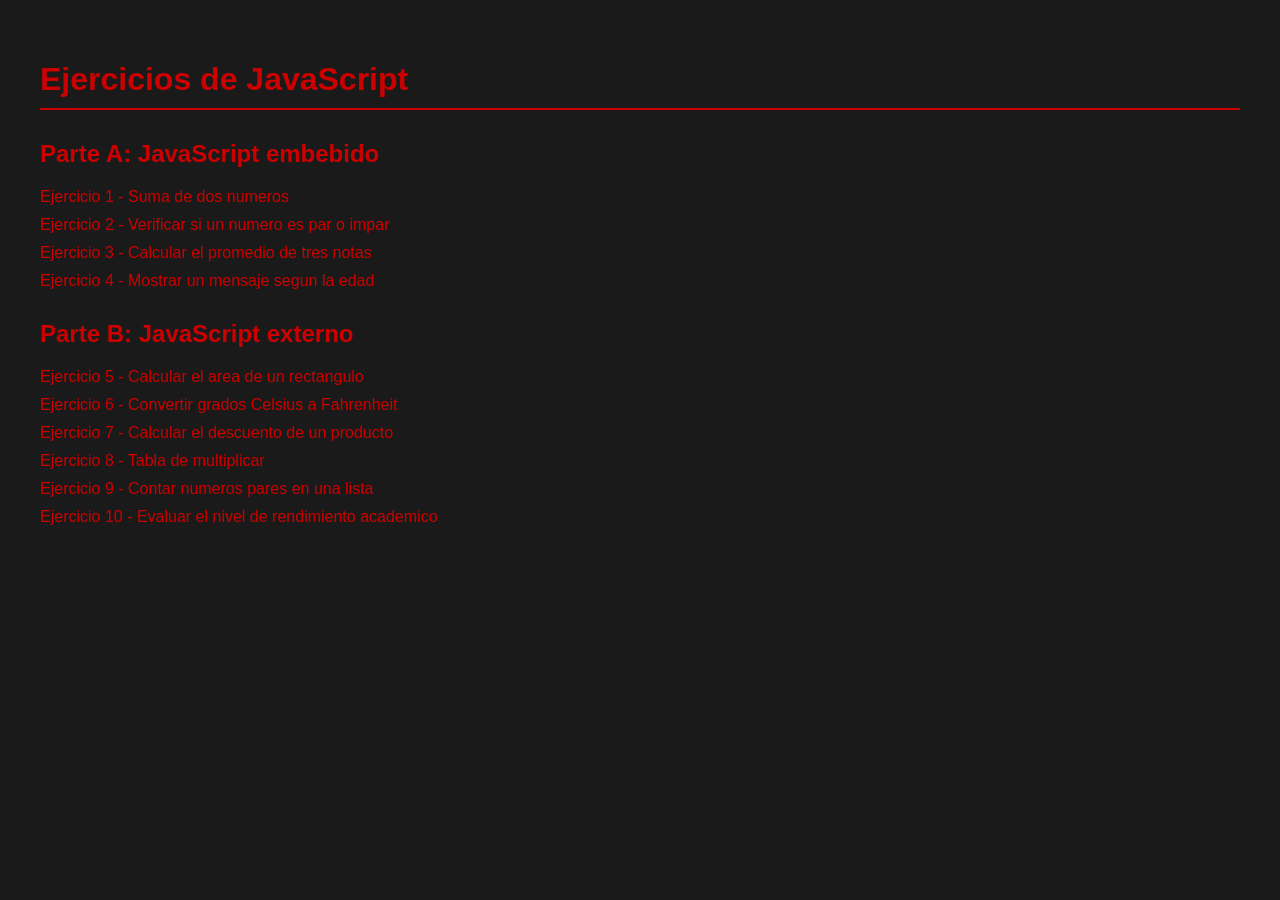
<file: index.html>
<!DOCTYPE html>
<html lang="es">
<head>
    <meta charset="UTF-8">
    <meta name="viewport" content="width=device-width, initial-scale=1.0">
    <title>Ejercicios JavaScript</title>
    <link rel="stylesheet" href="index.css">
</head>
<body>
    <h1>Ejercicios de JavaScript </h1>
    <h2>Parte A: JavaScript embebido</h2>
    <ul>
        <li><a href="ejercicio1.html">Ejercicio 1 - Suma de dos numeros</a></li>
        <li><a href="ejercicio2.html">Ejercicio 2 - Verificar si un numero es par o impar</a></li>
        <li><a href="ejercicio3.html">Ejercicio 3 - Calcular el promedio de tres notas</a></li>
        <li><a href="ejercicio4.html">Ejercicio 4 - Mostrar un mensaje segun la edad</a></li>
    </ul>
    <h2>Parte B: JavaScript externo</h2>
    <ul>
        <li><a href="ejercicio5.html">Ejercicio 5 - Calcular el area de un rectangulo</a></li>
        <li><a href="ejercicio6.html">Ejercicio 6 - Convertir grados Celsius a Fahrenheit</a></li>
        <li><a href="ejercicio7.html">Ejercicio 7 - Calcular el descuento de un producto</a></li>
        <li><a href="ejercicio8.html">Ejercicio 8 - Tabla de multiplicar</a></li>
        <li><a href="ejercicio9.html">Ejercicio 9 - Contar numeros pares en una lista</a></li>
        <li><a href="ejercicio10.html">Ejercicio 10 - Evaluar el nivel de rendimiento academico</a></li>
    </ul>
</body>
</html>
</file>
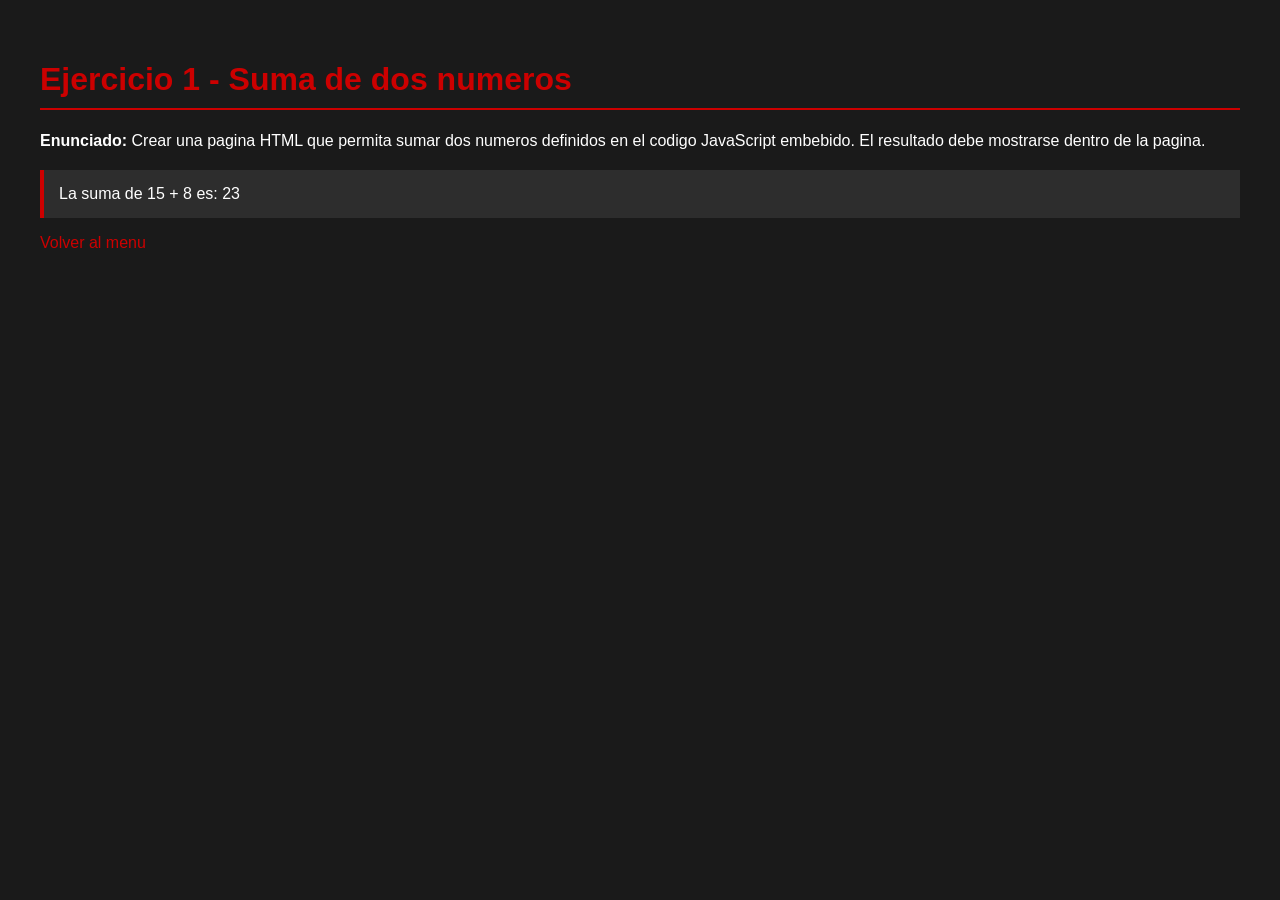
<file: ejercicio1.html>
<!DOCTYPE html>
<html lang="es">
<head>
    <meta charset="UTF-8">
    <title>Ejercicio 1 - Suma de dos numeros</title>
    <link rel="stylesheet" href="ejercicio1.css">
</head>
<body>
    <h1>Ejercicio 1 - Suma de dos numeros</h1>
    <p><strong>Enunciado:</strong> Crear una pagina HTML que permita sumar dos numeros definidos en el codigo JavaScript embebido. El resultado debe mostrarse dentro de la pagina.</p>
    <div id="resultado"></div>

    <script>
        let num1 = 15;
        let num2 = 8;
        let suma = num1 + num2;
        document.getElementById("resultado").innerHTML = "La suma de " + num1 + " + " + num2 + " es: " + suma;
    </script>

    <p><a href="index.html">Volver al menu</a></p>
</body>
</html>
</file>
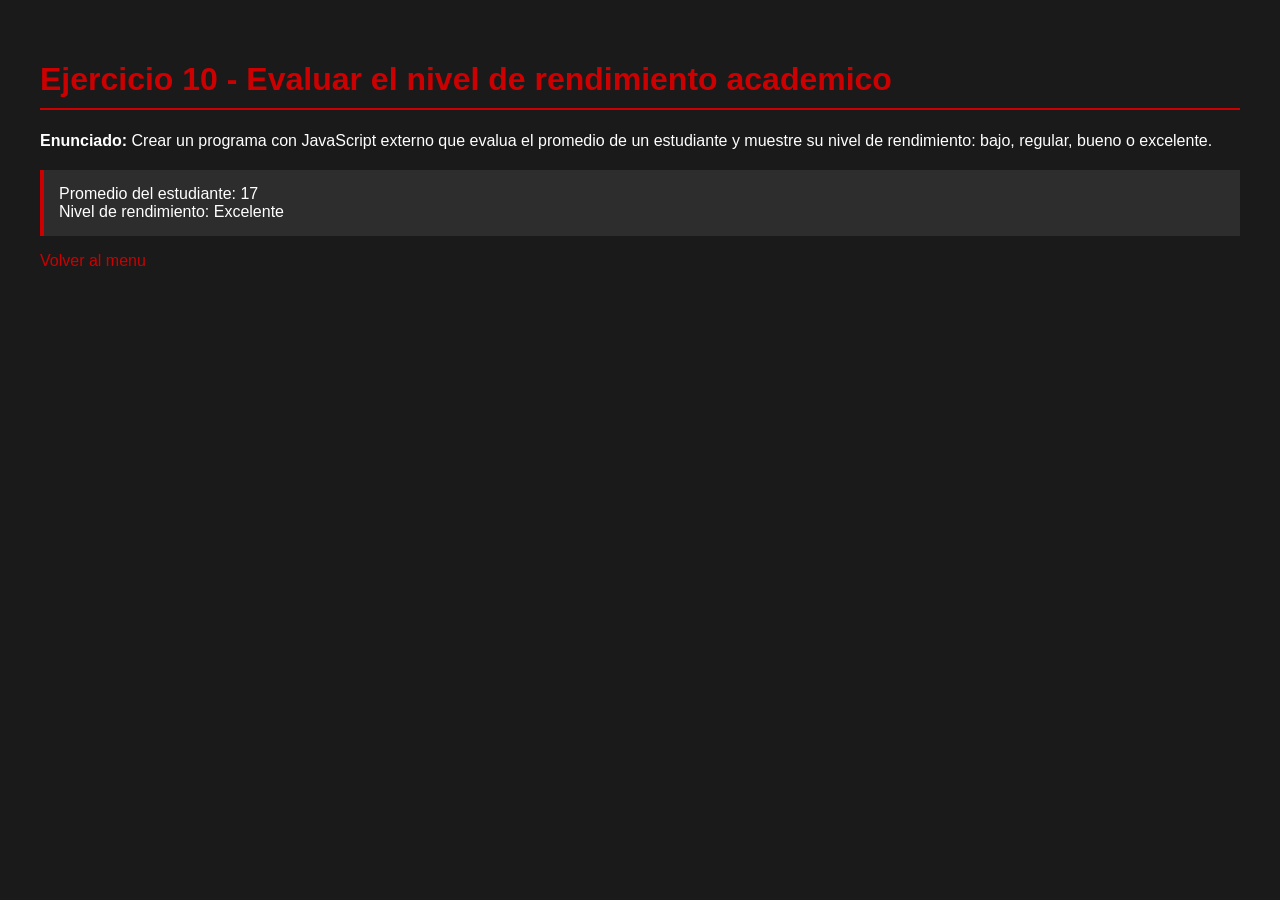
<file: ejercicio10.html>
<!DOCTYPE html>
<html lang="es">
<head>
    <meta charset="UTF-8">
    <title>Ejercicio 10 - Evaluar el nivel de rendimiento academico</title>
    <link rel="stylesheet" href="ejercicio10.css">
</head>
<body>
    <h1>Ejercicio 10 - Evaluar el nivel de rendimiento academico</h1>
    <p><strong>Enunciado:</strong> Crear un programa con JavaScript externo que evalua el promedio de un estudiante y muestre su nivel de rendimiento: bajo, regular, bueno o excelente.</p>
    <div id="resultado"></div>

    <script src="ejercicio10.js"></script>

    <p><a href="index.html">Volver al menu</a></p>
</body>
</html>
</file>
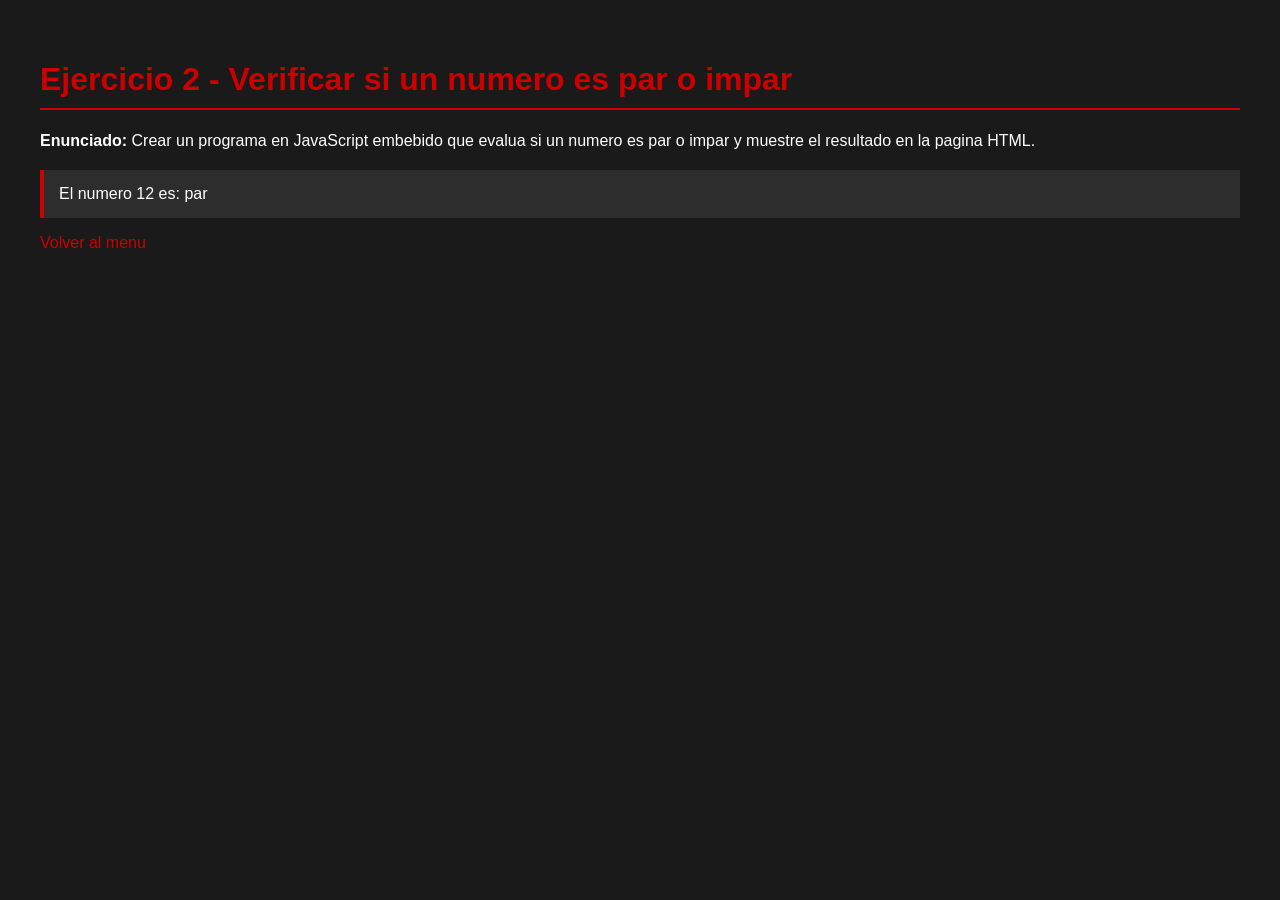
<file: ejercicio2.html>
<!DOCTYPE html>
<html lang="es">
<head>
    <meta charset="UTF-8">
    <title>Ejercicio 2 - Verificar si un numero es par o impar</title>
    <link rel="stylesheet" href="ejercicio2.css">
</head>
<body>
    <h1>Ejercicio 2 - Verificar si un numero es par o impar</h1>
    <p><strong>Enunciado:</strong> Crear un programa en JavaScript embebido que evalua si un numero es par o impar y muestre el resultado en la pagina HTML.</p>
    <div id="resultado"></div>

    <script>
        let numero = 12;
        let resultado = (numero % 2 === 0) ? "par" : "impar";
        document.getElementById("resultado").innerHTML = "El numero " + numero + " es: " + resultado;
    </script>

    <p><a href="index.html">Volver al menu</a></p>
</body>
</html>
</file>
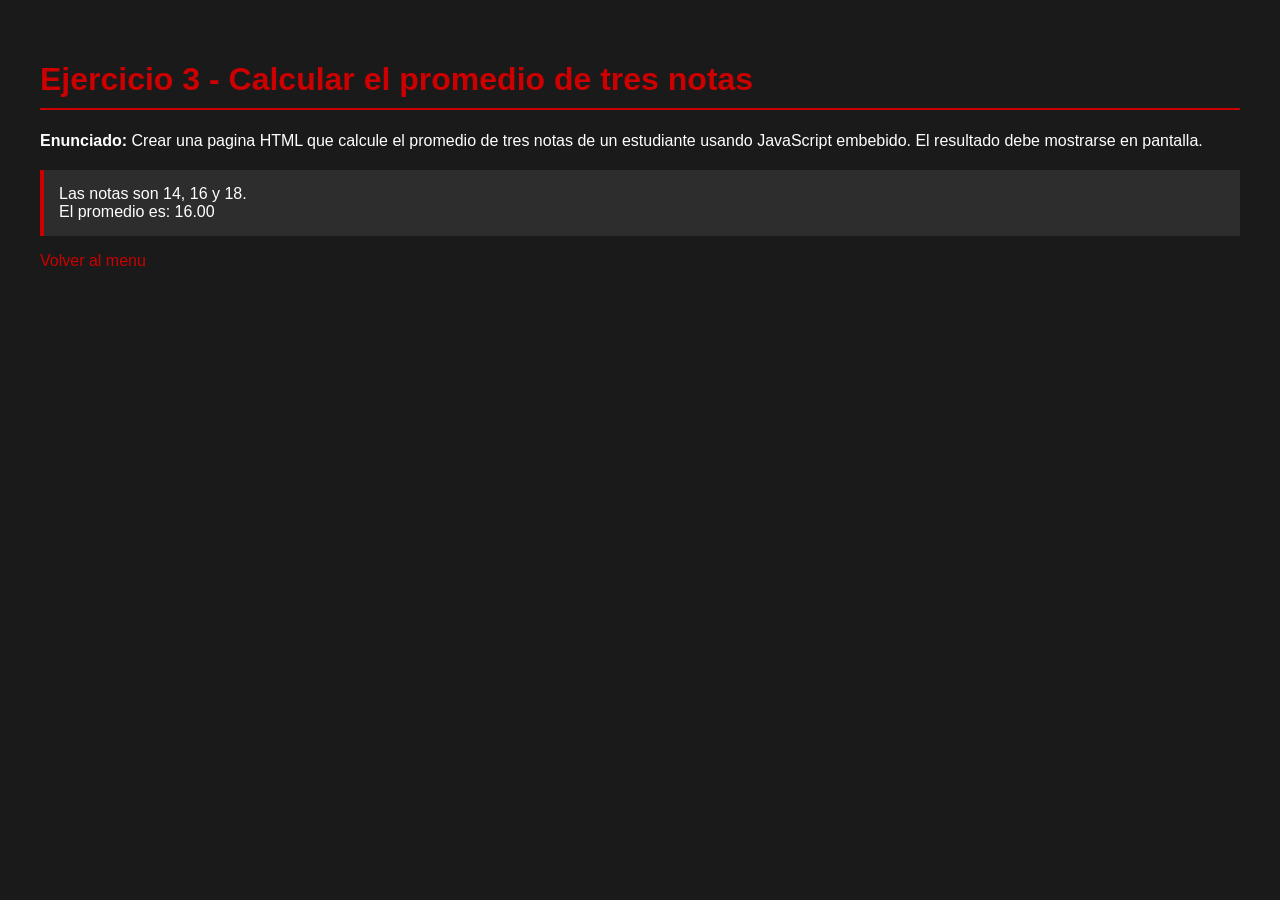
<file: ejercicio3.html>
<!DOCTYPE html>
<html lang="es">
<head>
    <meta charset="UTF-8">
    <title>Ejercicio 3 - Calcular el promedio de tres notas</title>
    <link rel="stylesheet" href="ejercicio3.css">
</head>
<body>
    <h1>Ejercicio 3 - Calcular el promedio de tres notas</h1>
    <p><strong>Enunciado:</strong> Crear una pagina HTML que calcule el promedio de tres notas de un estudiante usando JavaScript embebido. El resultado debe mostrarse en pantalla.</p>
    <div id="resultado"></div>

    <script>
        let nota1 = 14;
        let nota2 = 16;
        let nota3 = 18;
        let promedio = (nota1 + nota2 + nota3) / 3;
        document.getElementById("resultado").innerHTML = "Las notas son " + nota1 + ", " + nota2 + " y " + nota3 + ".<br>El promedio es: " + promedio.toFixed(2);
    </script>

    <p><a href="index.html">Volver al menu</a></p>
</body>
</html>
</file>
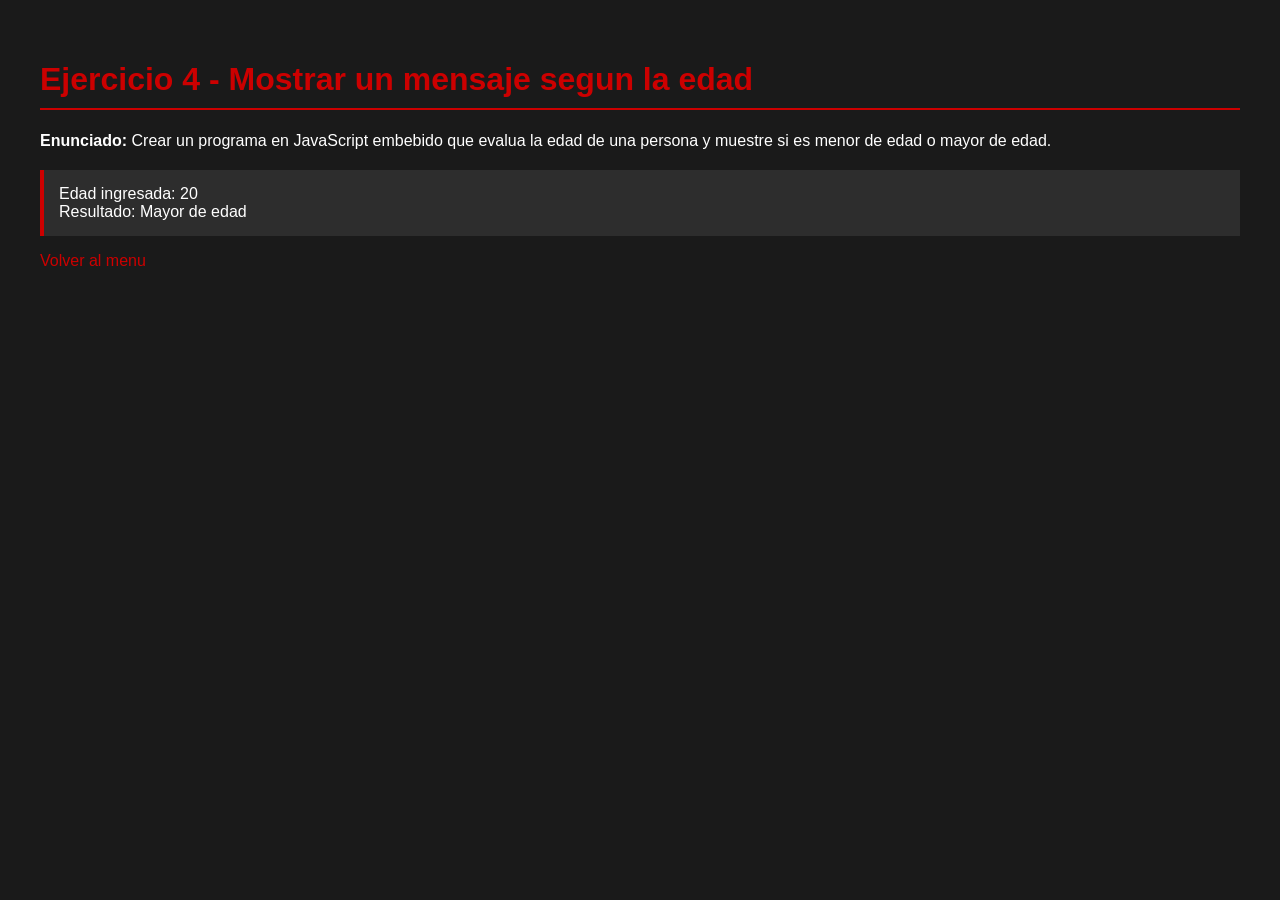
<file: ejercicio4.html>
<!DOCTYPE html>
<html lang="es">
<head>
    <meta charset="UTF-8">
    <title>Ejercicio 4 - Mostrar un mensaje segun la edad</title>
    <link rel="stylesheet" href="ejercicio4.css">
</head>
<body>
    <h1>Ejercicio 4 - Mostrar un mensaje segun la edad</h1>
    <p><strong>Enunciado:</strong> Crear un programa en JavaScript embebido que evalua la edad de una persona y muestre si es menor de edad o mayor de edad.</p>
    <div id="resultado"></div>

    <script>
        let edad = 20;
        let mensaje = (edad >= 18) ? "Mayor de edad" : "Menor de edad";
        document.getElementById("resultado").innerHTML = "Edad ingresada: " + edad + "<br>Resultado: " + mensaje;
    </script>

    <p><a href="index.html">Volver al menu</a></p>
</body>
</html>
</file>
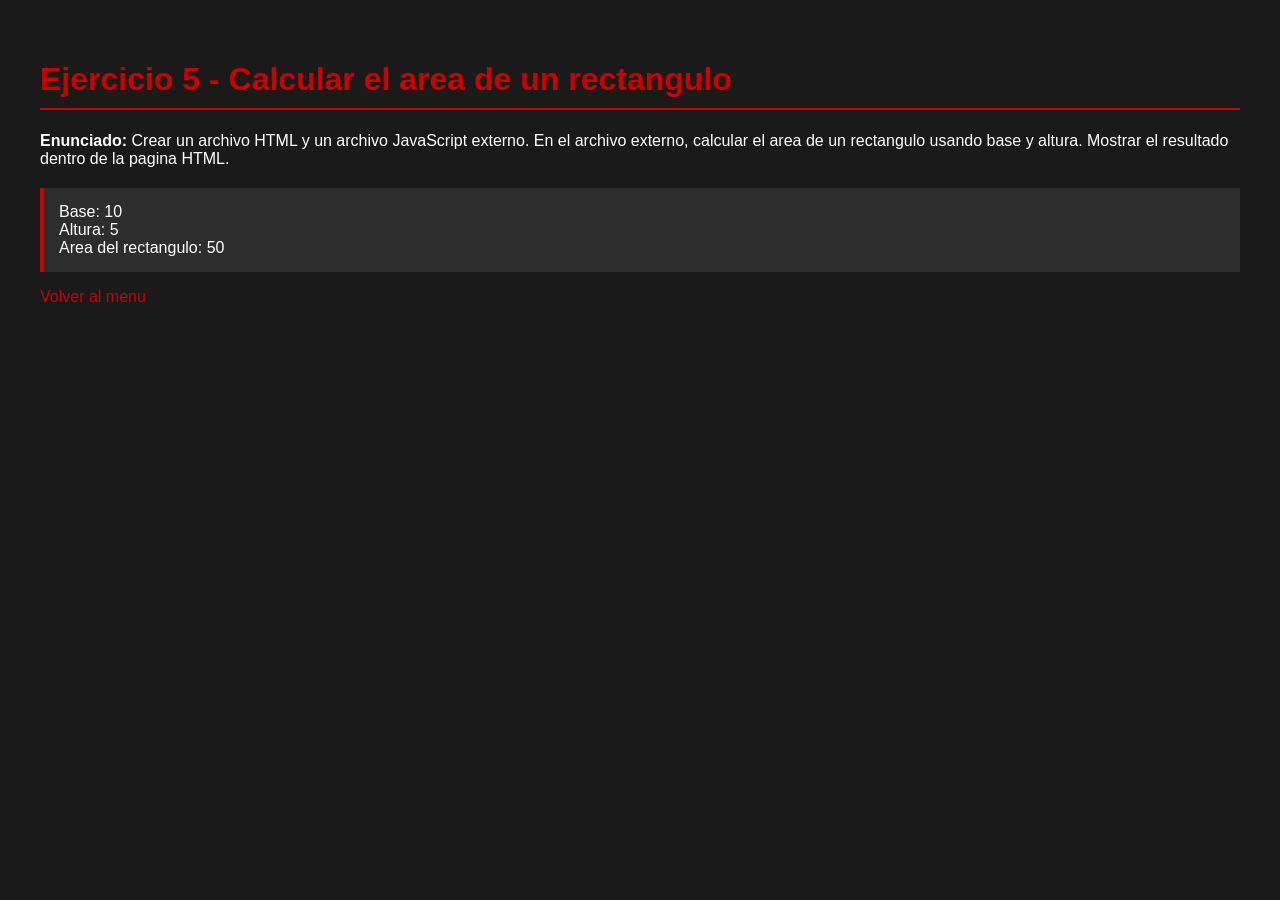
<file: ejercicio5.html>
<!DOCTYPE html>
<html lang="es">
<head>
    <meta charset="UTF-8">
    <title>Ejercicio 5 - Calcular el area de un rectangulo</title>
    <link rel="stylesheet" href="ejercicio5.css">
</head>
<body>
    <h1>Ejercicio 5 - Calcular el area de un rectangulo</h1>
    <p><strong>Enunciado:</strong> Crear un archivo HTML y un archivo JavaScript externo. En el archivo externo, calcular el area de un rectangulo usando base y altura. Mostrar el resultado dentro de la pagina HTML.</p>
    <div id="resultado"></div>

    <script src="ejercicio5.js"></script>

    <p><a href="index.html">Volver al menu</a></p>
</body>
</html>
</file>
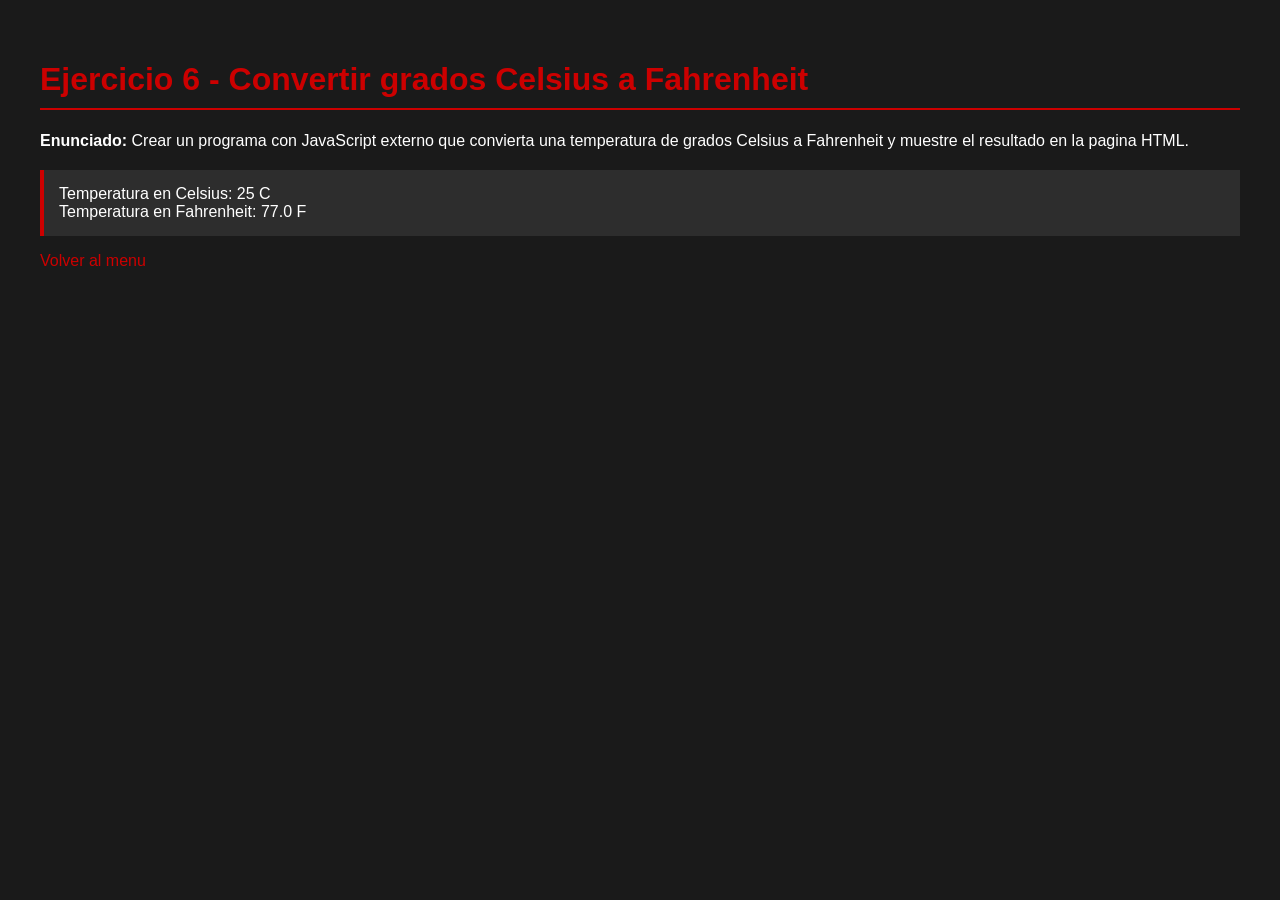
<file: ejercicio6.html>
<!DOCTYPE html>
<html lang="es">
<head>
    <meta charset="UTF-8">
    <title>Ejercicio 6 - Convertir grados Celsius a Fahrenheit</title>
    <link rel="stylesheet" href="ejercicio6.css">
</head>
<body>
    <h1>Ejercicio 6 - Convertir grados Celsius a Fahrenheit</h1>
    <p><strong>Enunciado:</strong> Crear un programa con JavaScript externo que convierta una temperatura de grados Celsius a Fahrenheit y muestre el resultado en la pagina HTML.</p>
    <div id="resultado"></div>

    <script src="ejercicio6.js"></script>

    <p><a href="index.html">Volver al menu</a></p>
</body>
</html>
</file>
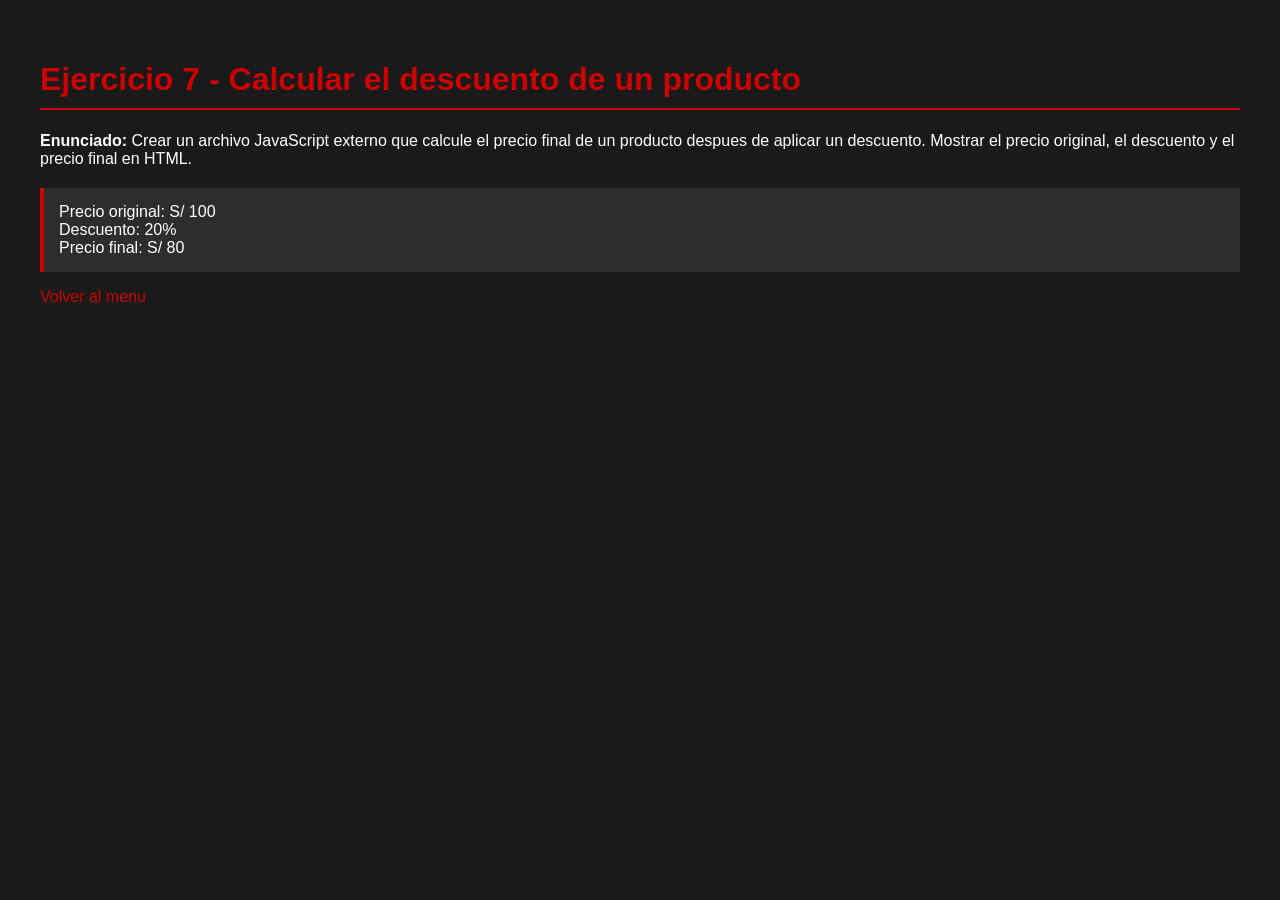
<file: ejercicio7.html>
<!DOCTYPE html>
<html lang="es">
<head>
    <meta charset="UTF-8">
    <title>Ejercicio 7 - Calcular el descuento de un producto</title>
    <link rel="stylesheet" href="ejercicio7.css">
</head>
<body>
    <h1>Ejercicio 7 - Calcular el descuento de un producto</h1>
    <p><strong>Enunciado:</strong> Crear un archivo JavaScript externo que calcule el precio final de un producto despues de aplicar un descuento. Mostrar el precio original, el descuento y el precio final en HTML.</p>
    <div id="resultado"></div>

    <script src="ejercicio7.js"></script>

    <p><a href="index.html">Volver al menu</a></p>
</body>
</html>
</file>
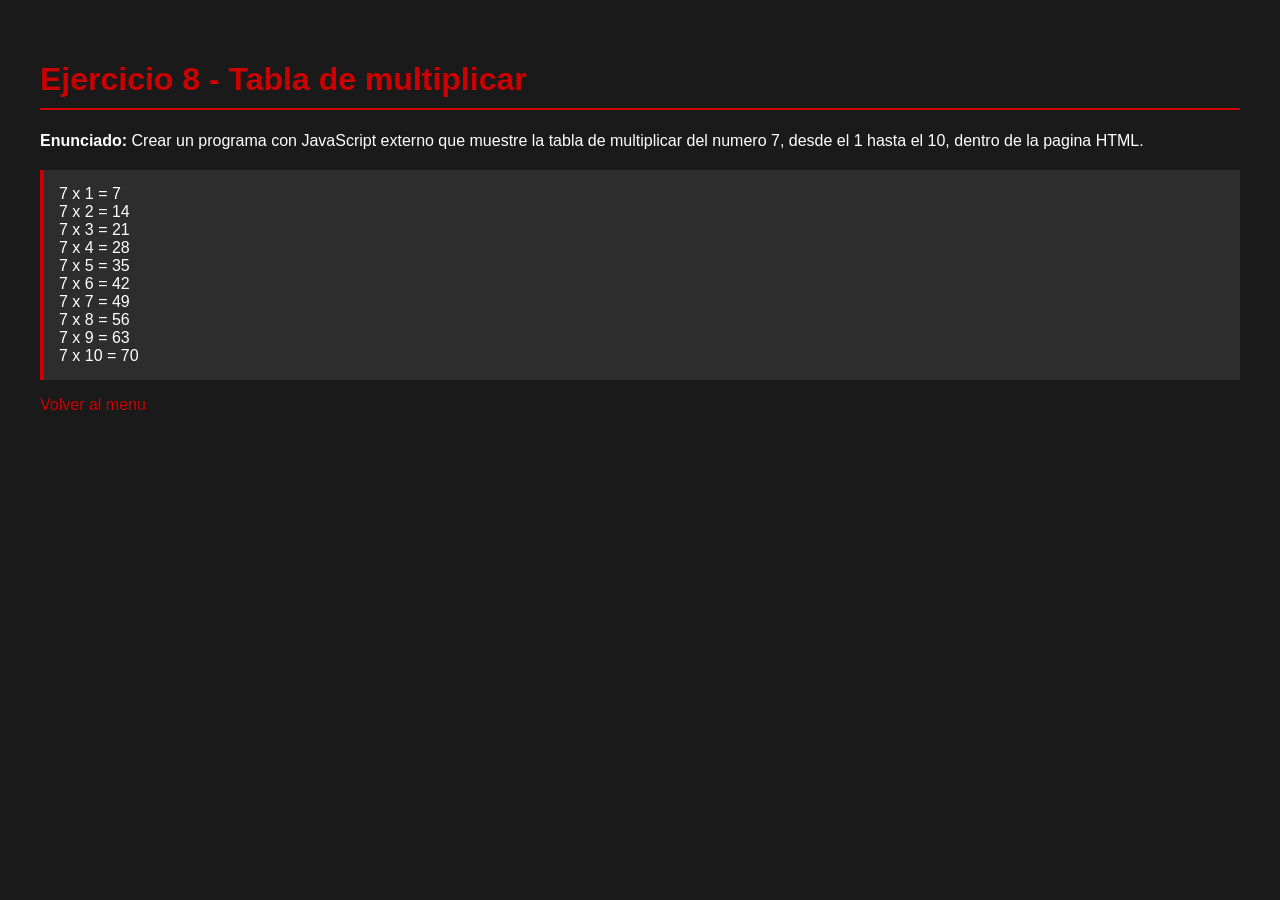
<file: ejercicio8.html>
<!DOCTYPE html>
<html lang="es">
<head>
    <meta charset="UTF-8">
    <title>Ejercicio 8 - Tabla de multiplicar</title>
    <link rel="stylesheet" href="ejercicio8.css">
</head>
<body>
    <h1>Ejercicio 8 - Tabla de multiplicar</h1>
    <p><strong>Enunciado:</strong> Crear un programa con JavaScript externo que muestre la tabla de multiplicar del numero 7, desde el 1 hasta el 10, dentro de la pagina HTML.</p>
    <div id="resultado"></div>

    <script src="ejercicio8.js"></script>

    <p><a href="index.html">Volver al menu</a></p>
</body>
</html>
</file>
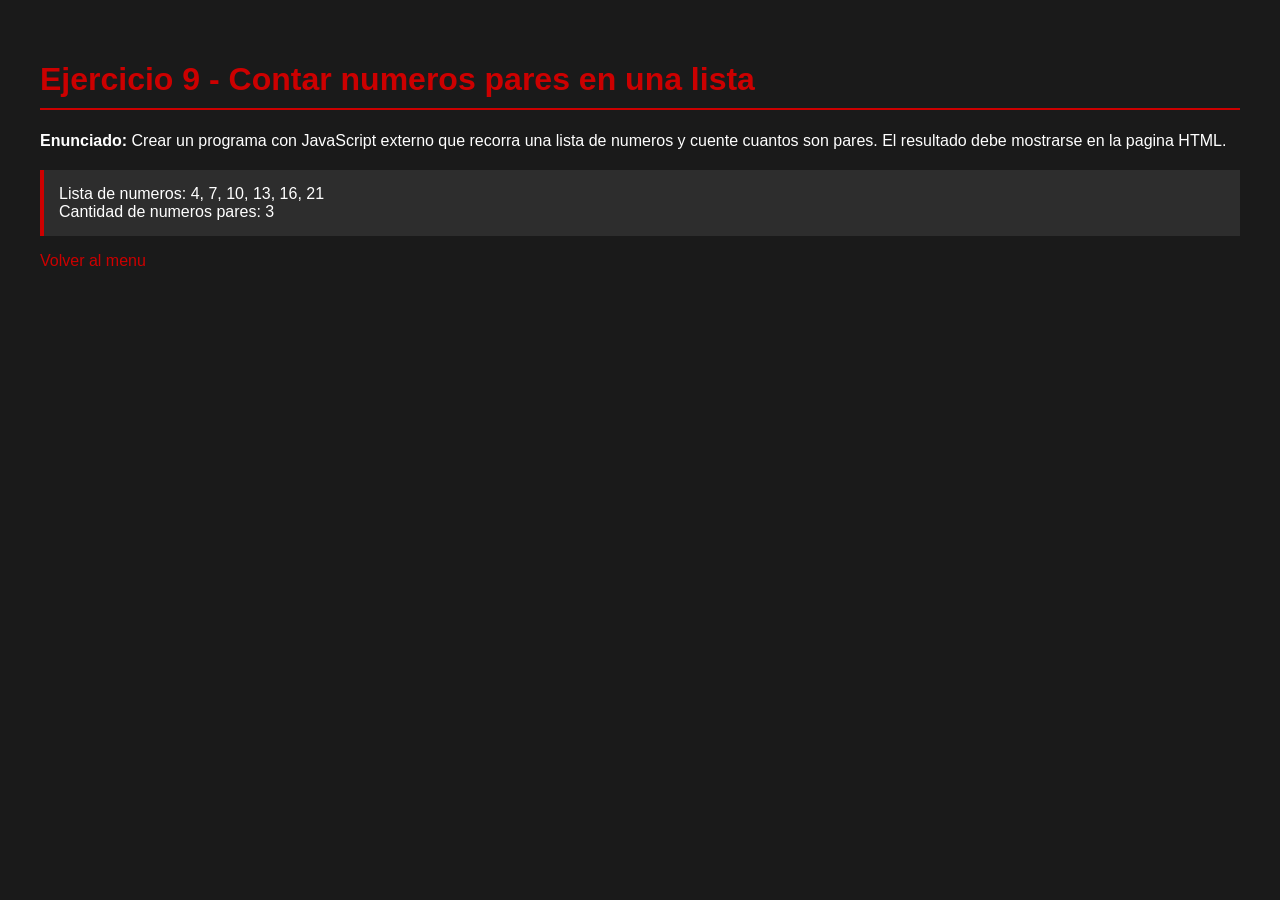
<file: ejercicio9.html>
<!DOCTYPE html>
<html lang="es">
<head>
    <meta charset="UTF-8">
    <title>Ejercicio 9 - Contar numeros pares en una lista</title>
    <link rel="stylesheet" href="ejercicio9.css">
</head>
<body>
    <h1>Ejercicio 9 - Contar numeros pares en una lista</h1>
    <p><strong>Enunciado:</strong> Crear un programa con JavaScript externo que recorra una lista de numeros y cuente cuantos son pares. El resultado debe mostrarse en la pagina HTML.</p>
    <div id="resultado"></div>

    <script src="ejercicio9.js"></script>

    <p><a href="index.html">Volver al menu</a></p>
</body>
</html>
</file>
<file: index.css>
body {
    background-color: #1a1a1a;
    color: #ffffff;
    font-family: Arial, sans-serif;
    margin: 0;
    padding: 40px;
}

h1 {
    color: #cc0000;
    border-bottom: 2px solid #cc0000;
    padding-bottom: 10px;
}

h2 {
    color: #cc0000;
    margin-top: 30px;
}

ul {
    list-style-type: none;
    padding: 0;
}

li {
    margin: 10px 0;
}

a {
    color: #cc0000;
    text-decoration: none;
}

a:hover {
    color: #ff3333;
    text-decoration: underline;
}
</file>
<file: ejercicio1.css>
body {
    background-color: #1a1a1a;
    color: #ffffff;
    font-family: Arial, sans-serif;
    margin: 0;
    padding: 40px;
}

h1 {
    color: #cc0000;
    border-bottom: 2px solid #cc0000;
    padding-bottom: 10px;
}

#resultado {
    background-color: #2d2d2d;
    border-left: 4px solid #cc0000;
    padding: 15px;
    margin-top: 20px;
}

a {
    color: #cc0000;
    text-decoration: none;
}

a:hover {
    color: #ff3333;
    text-decoration: underline;
}
</file>
<file: ejercicio10.css>
body {
    background-color: #1a1a1a;
    color: #ffffff;
    font-family: Arial, sans-serif;
    margin: 0;
    padding: 40px;
}

h1 {
    color: #cc0000;
    border-bottom: 2px solid #cc0000;
    padding-bottom: 10px;
}

#resultado {
    background-color: #2d2d2d;
    border-left: 4px solid #cc0000;
    padding: 15px;
    margin-top: 20px;
}

a {
    color: #cc0000;
    text-decoration: none;
}

a:hover {
    color: #ff3333;
    text-decoration: underline;
}
</file>
<file: ejercicio2.css>
body {
    background-color: #1a1a1a;
    color: #ffffff;
    font-family: Arial, sans-serif;
    margin: 0;
    padding: 40px;
}

h1 {
    color: #cc0000;
    border-bottom: 2px solid #cc0000;
    padding-bottom: 10px;
}

#resultado {
    background-color: #2d2d2d;
    border-left: 4px solid #cc0000;
    padding: 15px;
    margin-top: 20px;
}

a {
    color: #cc0000;
    text-decoration: none;
}

a:hover {
    color: #ff3333;
    text-decoration: underline;
}
</file>
<file: ejercicio3.css>
body {
    background-color: #1a1a1a;
    color: #ffffff;
    font-family: Arial, sans-serif;
    margin: 0;
    padding: 40px;
}

h1 {
    color: #cc0000;
    border-bottom: 2px solid #cc0000;
    padding-bottom: 10px;
}

#resultado {
    background-color: #2d2d2d;
    border-left: 4px solid #cc0000;
    padding: 15px;
    margin-top: 20px;
}

a {
    color: #cc0000;
    text-decoration: none;
}

a:hover {
    color: #ff3333;
    text-decoration: underline;
}
</file>
<file: ejercicio4.css>
body {
    background-color: #1a1a1a;
    color: #ffffff;
    font-family: Arial, sans-serif;
    margin: 0;
    padding: 40px;
}

h1 {
    color: #cc0000;
    border-bottom: 2px solid #cc0000;
    padding-bottom: 10px;
}

#resultado {
    background-color: #2d2d2d;
    border-left: 4px solid #cc0000;
    padding: 15px;
    margin-top: 20px;
}

a {
    color: #cc0000;
    text-decoration: none;
}

a:hover {
    color: #ff3333;
    text-decoration: underline;
}
</file>
<file: ejercicio5.css>
body {
    background-color: #1a1a1a;
    color: #ffffff;
    font-family: Arial, sans-serif;
    margin: 0;
    padding: 40px;
}

h1 {
    color: #cc0000;
    border-bottom: 2px solid #cc0000;
    padding-bottom: 10px;
}

#resultado {
    background-color: #2d2d2d;
    border-left: 4px solid #cc0000;
    padding: 15px;
    margin-top: 20px;
}

a {
    color: #cc0000;
    text-decoration: none;
}

a:hover {
    color: #ff3333;
    text-decoration: underline;
}
</file>
<file: ejercicio6.css>
body {
    background-color: #1a1a1a;
    color: #ffffff;
    font-family: Arial, sans-serif;
    margin: 0;
    padding: 40px;
}

h1 {
    color: #cc0000;
    border-bottom: 2px solid #cc0000;
    padding-bottom: 10px;
}

#resultado {
    background-color: #2d2d2d;
    border-left: 4px solid #cc0000;
    padding: 15px;
    margin-top: 20px;
}

a {
    color: #cc0000;
    text-decoration: none;
}

a:hover {
    color: #ff3333;
    text-decoration: underline;
}
</file>
<file: ejercicio7.css>
body {
    background-color: #1a1a1a;
    color: #ffffff;
    font-family: Arial, sans-serif;
    margin: 0;
    padding: 40px;
}

h1 {
    color: #cc0000;
    border-bottom: 2px solid #cc0000;
    padding-bottom: 10px;
}

#resultado {
    background-color: #2d2d2d;
    border-left: 4px solid #cc0000;
    padding: 15px;
    margin-top: 20px;
}

a {
    color: #cc0000;
    text-decoration: none;
}

a:hover {
    color: #ff3333;
    text-decoration: underline;
}
</file>
<file: ejercicio8.css>
body {
    background-color: #1a1a1a;
    color: #ffffff;
    font-family: Arial, sans-serif;
    margin: 0;
    padding: 40px;
}

h1 {
    color: #cc0000;
    border-bottom: 2px solid #cc0000;
    padding-bottom: 10px;
}

#resultado {
    background-color: #2d2d2d;
    border-left: 4px solid #cc0000;
    padding: 15px;
    margin-top: 20px;
}

a {
    color: #cc0000;
    text-decoration: none;
}

a:hover {
    color: #ff3333;
    text-decoration: underline;
}
</file>
<file: ejercicio9.css>
body {
    background-color: #1a1a1a;
    color: #ffffff;
    font-family: Arial, sans-serif;
    margin: 0;
    padding: 40px;
}

h1 {
    color: #cc0000;
    border-bottom: 2px solid #cc0000;
    padding-bottom: 10px;
}

#resultado {
    background-color: #2d2d2d;
    border-left: 4px solid #cc0000;
    padding: 15px;
    margin-top: 20px;
}

a {
    color: #cc0000;
    text-decoration: none;
}

a:hover {
    color: #ff3333;
    text-decoration: underline;
}
</file>
